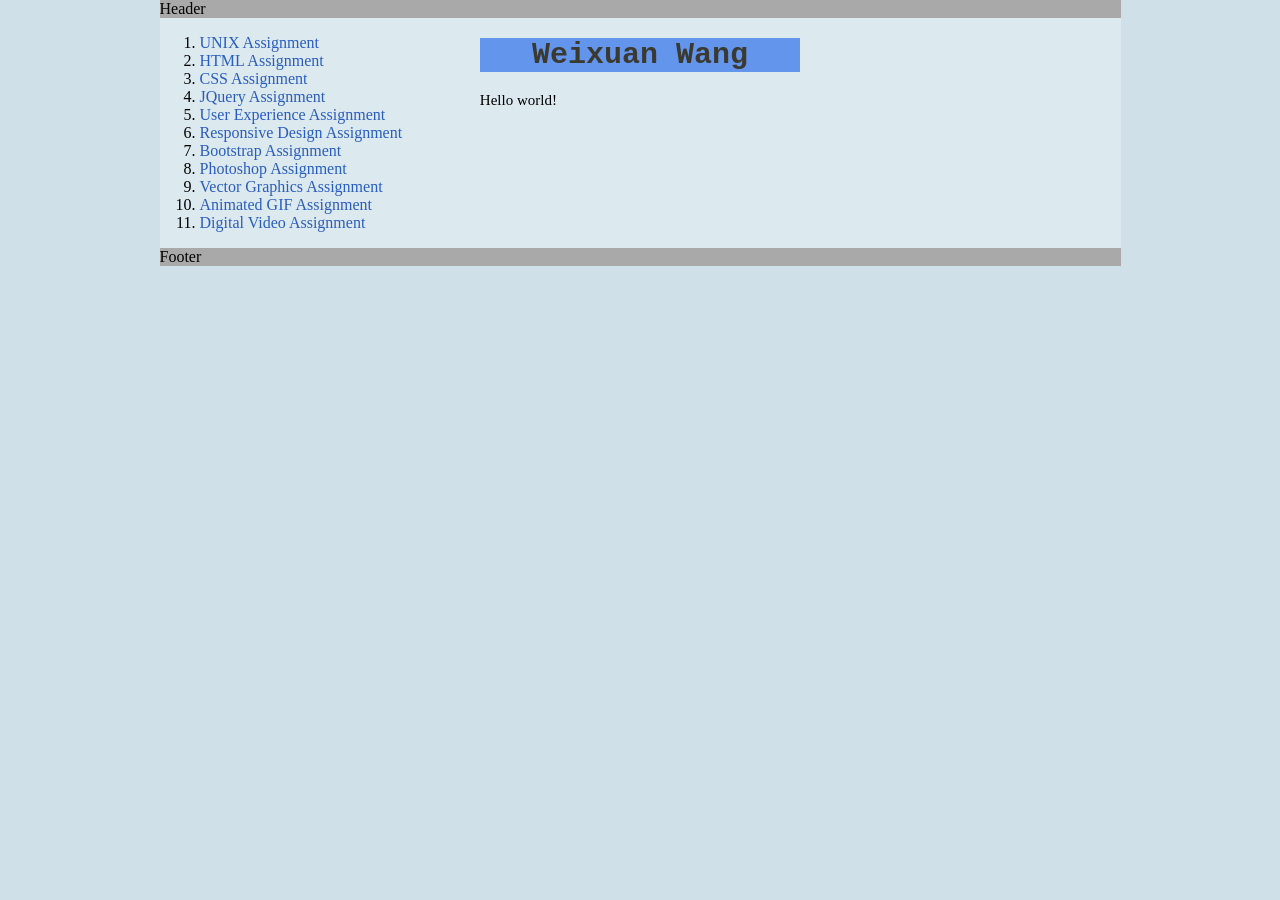
<file: index.html>
<!-- place your HTML code here -->
<!-- place your HTML code here -->
<!DOCTYPE html>
<html lang="en">
  <head>
    <meta charset="utf-8" />
    <link rel="stylesheet" type="text/css" href="css/main.css" />
    <!-- Media query for narrow browser width -->
      <link
       rel="stylesheet"
      media="only screen and (max-width: 480px)"
      href="css/mobile.css"
      />

    <!-- Media query for medium browser width -->
      <link
        rel="stylesheet"
        media="only screen and (min-width: 481px) and (max-width: 960px)"
        href="css/tablet.css"
      />

    <!-- Media query for full browser width -->
      <link
        rel="stylesheet"
        media="only screen and (min-width: 961px)"
        href="css/desktop.css"
      />

      <!-- Prevent smartphones from scaling the page by default -->
        <meta name="viewport" content="initial-scale=1" />
    <title>
      Weixuan Wang
    </title>
  </head>
  <!--Reference: Responsive layout examples-->
  <body>
    <div class="container">
      <header>Header</header>
      <nav class="column1" id="left-nav">
        <ol>  
          <li><a href="index.html">UNIX Assignment</a></li>
          <li><a href="about_me.html">HTML Assignment</a></li>
          <li><a href="index.html">CSS Assignment</a></li>
          <li><a href="topic_of_interest.html">JQuery Assignment</a></li>
          <li><a href="user_experience_design.html">User Experience Assignment</a></li>
          <li><a href="index.html">Responsive Design Assignment</a></li>
          <li><a href="professional_site.html">Bootstrap Assignment</a></li>
          <li><a href="photoshop.html">Photoshop Assignment</a></li>
          <li><a href="vector_graphics.html">Vector Graphics Assignment</a></li>
          <li><a href="animated_gif.html">Animated GIF Assignment</a></li>
          <li><a href="video.html">Digital Video Assignment</a></li>
      </ol>
    </nav>  
      <main class="column2" id="main-content">
        <h1>Weixuan Wang</h1>
        <p> Hello world! </p>
      </main>
      <aside class="column3" id="right-rail"></aside>
      <footer>Footer</footer>
    </div>
  </body>
</html>
</file>
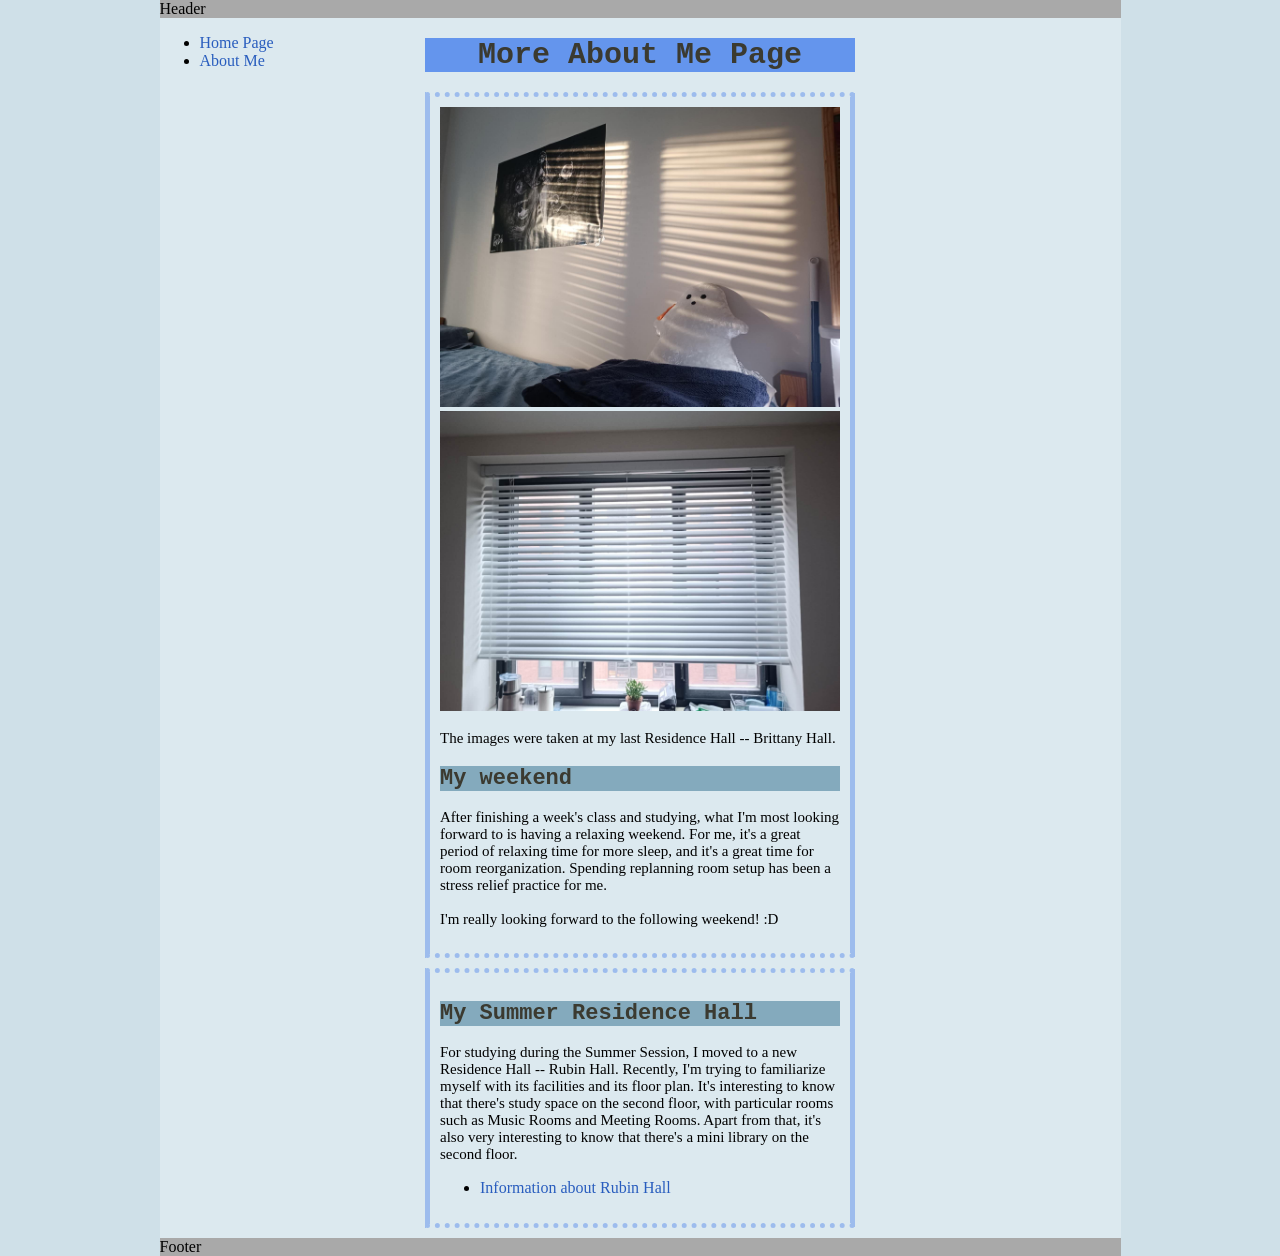
<file: more_about_me.html>
<!-- place your HTML code here -->
<!DOCTYPE html>
<html lang="en">
  <head>
    <meta charset="utf-8" />
    <link rel="stylesheet" type="text/css" href="css/main.css" />
    <title>
      Weixuan Wang
    </title>
    <!-- Media query for narrow browser width -->
      <link
       rel="stylesheet"
      media="only screen and (max-width: 480px)"
      href="css/mobile.css"
      />

    <!-- Media query for medium browser width -->
      <link
        rel="stylesheet"
        media="only screen and (min-width: 481px) and (max-width: 960px)"
        href="css/tablet.css"
      />

    <!-- Media query for full browser width -->
      <link
        rel="stylesheet"
        media="only screen and (min-width: 961px)"
        href="css/desktop.css"
      />

      <!-- Prevent smartphones from scaling the page by default -->
        <meta name="viewport" content="initial-scale=1" />
  </head>
  <body>
    <div class="container">
      <header>Header</header>
      <nav class="column1" id="left-nav">
        <ul>
          <li><a href="index.html">Home Page</a></li>  
          <li><a href="about_me.html">About Me</a></li>
        </ul>
      </nav>
      <main class="column2" id="main-content">
    <h1>More About Me Page</h1>
    <section>
        <img src="Images/Room.jpg" width="400"/> 
        <img src="Images/Blinds.jpg" width="400"/> 
        <p> 
            The images were taken at my last Residence Hall -- Brittany Hall.
        </p>
        <h2>My weekend</h2>
        <p> 
            After finishing a week's class and studying, what I'm most looking forward to is having a relaxing weekend. 
            For me, it's a great period of relaxing time for more sleep, and
            it's a great time for room reorganization.
            Spending replanning room setup has been a stress relief practice for me. 
            <br> </br>
            I'm really looking forward to the following weekend! :D
        </p>
    </section>
    <section>
        <h2>My Summer Residence Hall</h2>
        <p> 
            For studying during the Summer Session, I moved to a new Residence Hall -- Rubin Hall. 
            Recently, I'm trying to familiarize myself with its facilities and its floor plan. 
            It's interesting to know that there's study space on the second floor, with particular rooms such as Music Rooms and Meeting Rooms. 
            Apart from that, it's also very interesting to know that there's a mini library on the second floor. 
        </p>
         <ul>
            <li><a href="https://meet.nyu.edu/locations/rubin-hall/">Information about Rubin Hall</a></li>
        </ul>
    </section>
    </main>
    <aside class="column3" id="right-rail"></aside>
    <footer>Footer</footer>
    </div>
  </body>
</html>
</file>
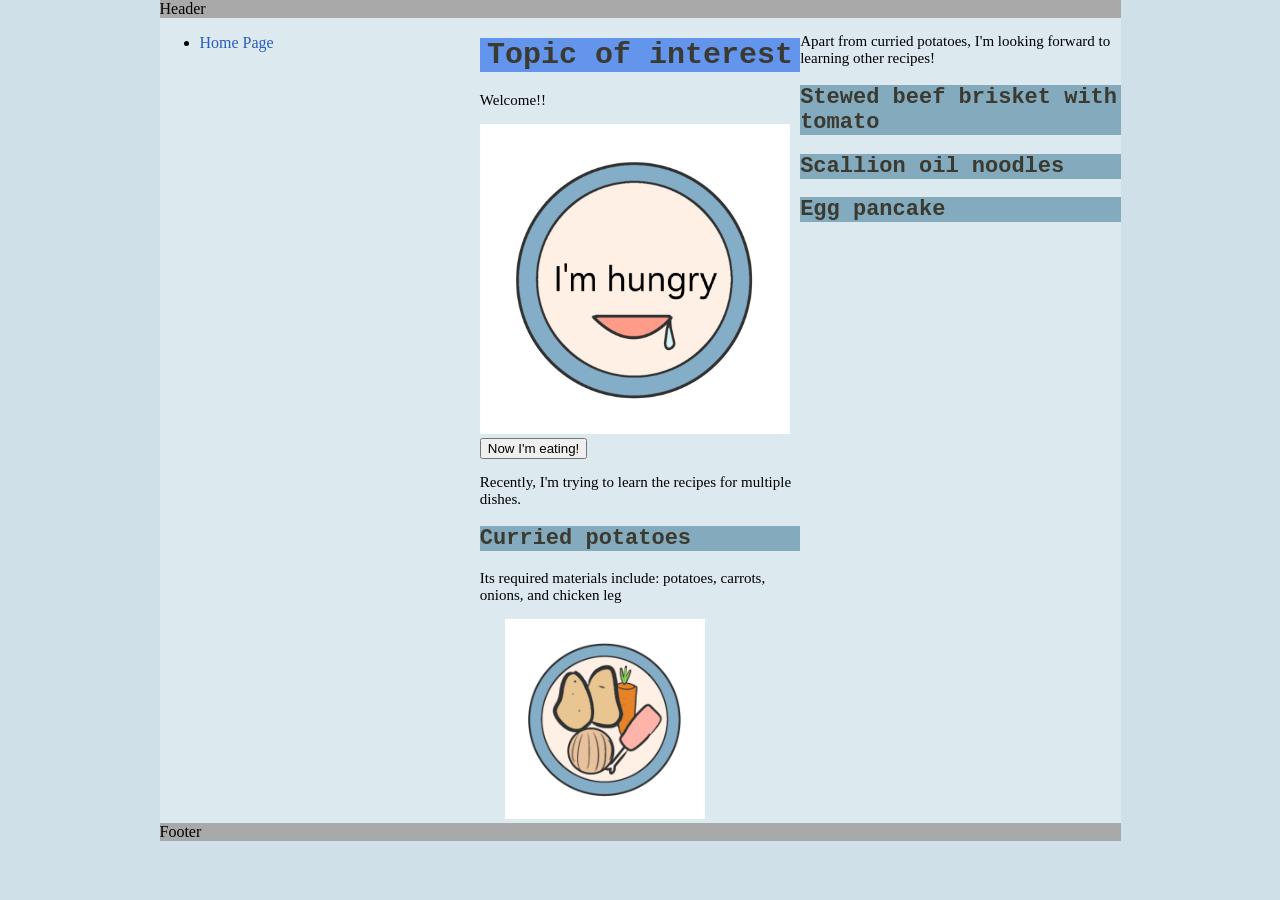
<file: topic_of_interest.html>
<!-- place your HTML code here -->
<!DOCTYPE html>
<html lang="en">
  <head>
    <meta charset="utf-8" />
    <link rel="stylesheet" type="text/css" href="css/main.css" />
    <script type="text/javascript" src="js/jquery-4.0.0.min.js"></script>
    <script type="text/javascript" src="js/main.js"></script>
    <title>
      Weixuan Wang
    </title>
    <!-- Media query for narrow browser width -->
      <link
       rel="stylesheet"
      media="only screen and (max-width: 480px)"
      href="css/mobile.css"
      />

    <!-- Media query for medium browser width -->
      <link
        rel="stylesheet"
        media="only screen and (min-width: 481px) and (max-width: 960px)"
        href="css/tablet.css"
      />

    <!-- Media query for full browser width -->
      <link
        rel="stylesheet"
        media="only screen and (min-width: 961px)"
        href="css/desktop.css"
      />

      <!-- Prevent smartphones from scaling the page by default -->
        <meta name="viewport" content="initial-scale=1" />
  </head>
  <body>
    <div class="container">
      <header>Header</header>
      <nav class="column1" id="left-nav">
        <ul>
          <li><a href="index.html">Home Page</a></li>  
        </ul>
      </nav>
      <main class="column2" id="main-content">
        <h1>Topic of interest</h1>
        <p> Welcome!!</p>
        <img id="HungryFace" src="Images/HungryFace.jpg" alt="Image of a drooling hungry face" width="310">
        <button>Now I'm eating!</button>
        <p>
          Recently, I'm trying to learn the recipes for multiple dishes.
        </p> 
        <article class="CurryCooking"> 
          <h2>Curried potatoes</h2>
          <p>Its required materials include: potatoes, carrots, onions, and chicken leg</p>
          <img id="Curry" src="Images/CurryPrep.jpg" alt="Image of materials required to cook curry" width="200"/> 
        </article>
      </main>
      <aside class="column3" id="right-rail">
        <p>Apart from curried potatoes, I'm looking forward to learning other recipes! </p>
        <h2>Stewed beef brisket with tomato</h2>
        <h2>Scallion oil noodles</h2>
        <h2>Egg pancake</h2>
      </aside>
    <footer>Footer</footer>
    </div>
  </body>
</html>
</file>
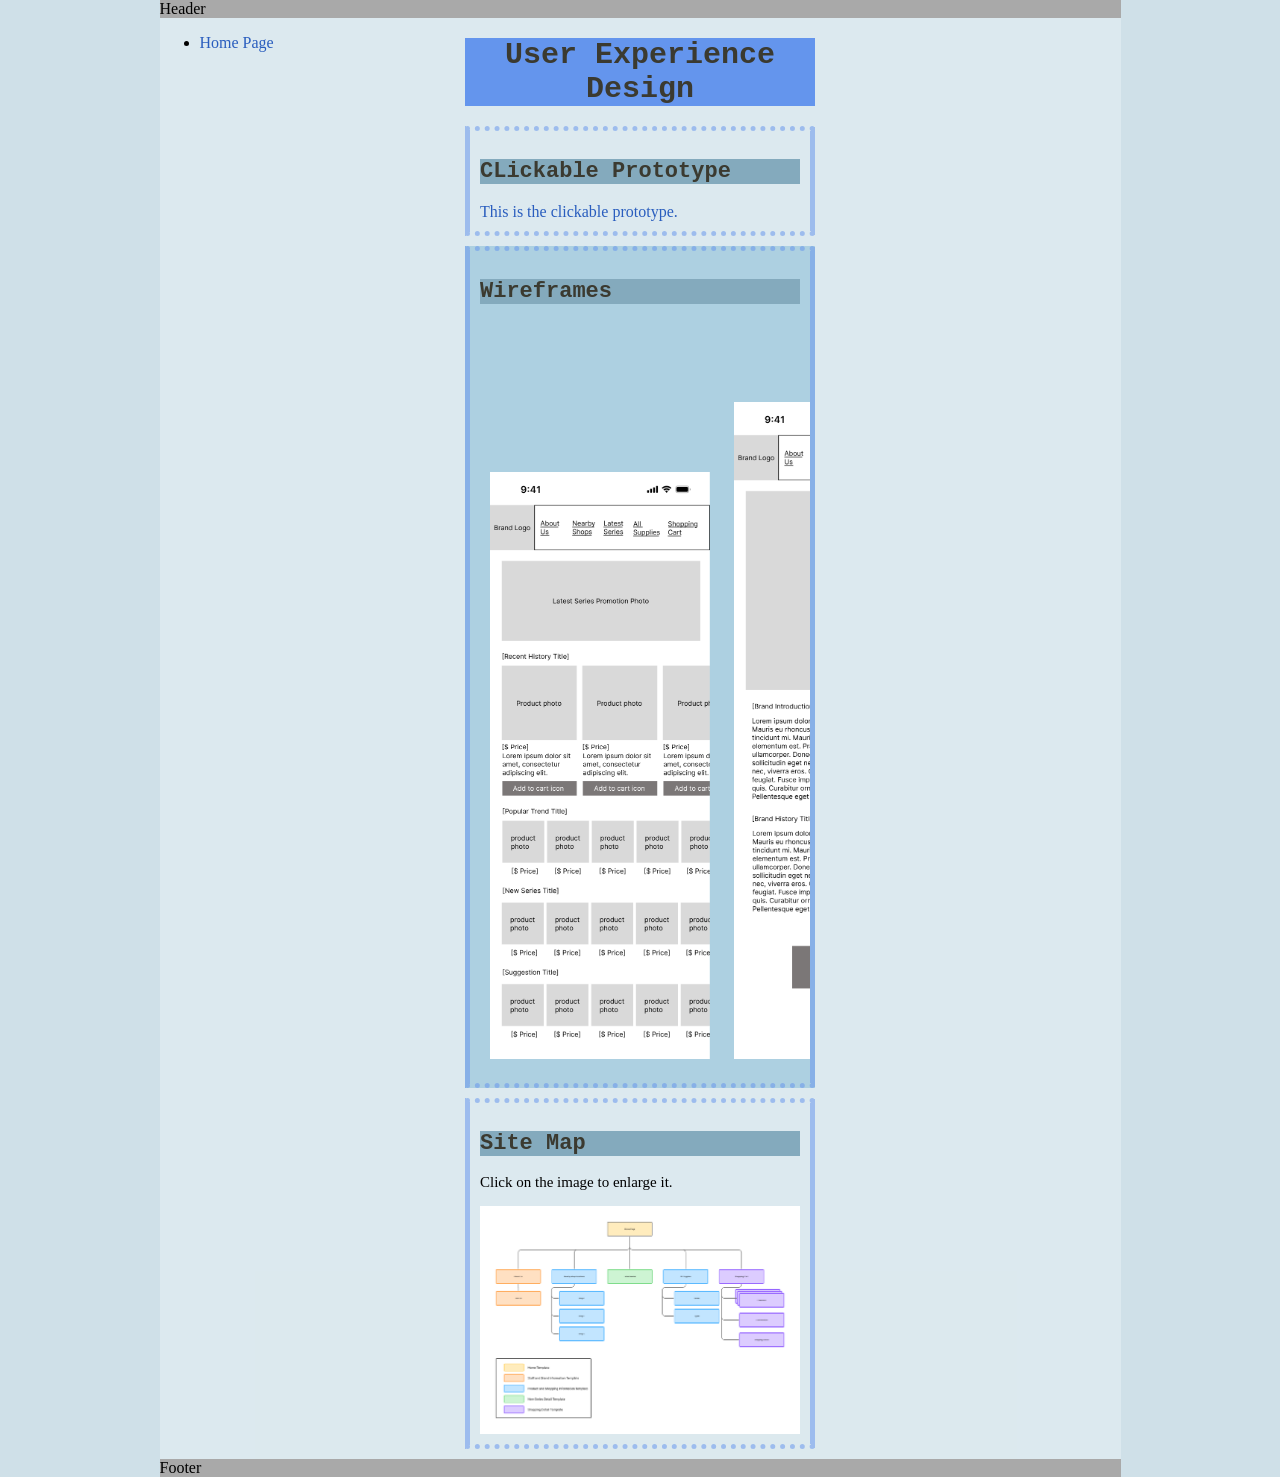
<file: user_experience_design.html>
<!-- place your HTML code here -->
<head>
    <meta charset="utf-8" />
    <link rel="stylesheet" type="text/css" href="css/main.css" />
    <!-- Media query for narrow browser width -->
      <link
       rel="stylesheet"
      media="only screen and (max-width: 480px)"
      href="css/mobile.css"
      />

    <!-- Media query for medium browser width -->
      <link
        rel="stylesheet"
        media="only screen and (min-width: 481px) and (max-width: 960px)"
        href="css/tablet.css"
      />

    <!-- Media query for full browser width -->
      <link
        rel="stylesheet"
        media="only screen and (min-width: 961px)"
        href="css/desktop.css"
      />

      <!-- Prevent smartphones from scaling the page by default -->
        <meta name="viewport" content="initial-scale=1" />
</head>
<body>
  <div class="container">
    <header>Header</header>

    <nav class="column1" id="left-nav">
       <ul>
            <li><a href="index.html">Home Page</a></li>  
        </ul>
      </nav>

    <main class="column2" id="main-content">
      <h1>User Experience Design</h1>
      <section class="prototype">
        <h2>CLickable Prototype</h2>
        <a href="https://www.figma.com/proto/MxITYBhhhkpdOLq0YjQsJI/Web-wireframe?node-id=0-1&t=arFk6GPMyzoSWlzx-1">This is the clickable prototype.</a>
      </section>
      <section class="wireframes">
        <h2>Wireframes</h2>
        <img src="Images/Home.png" alt="Homepage" width="220px"/>
        <img src="Images/AboutUs.png" alt="About us pages with brand introduction" width="220px" />
        <img src="Images/JoinUs.png" alt="Join us page with occupation description" width="220px" />
        <img src="Images/NearbyShops.png" alt="Nearby shops'page showing nearby stores selling stationary of this brand" width="220px " />
        <img src="Images/LatestSeries.png" alt="Pages showing information of the brand's latest series of stationary" width="220px" />
        <img src="Images/AllSupplies-series.png" alt="Page showing all supplies under different series" width="220px" />
        <img src="Images/AllSupplies-types.png" alt="Page showing all supplies under different types of stationary" width="220px" />
        <img src="Images/ShoppingCart.png" alt="Shopping cart page" width="220px" />
      </section>
      <section class="site_map">
        <h2>Site Map</h2>
        <!--Reference: W3Schools Thumbnail Image-->
        <p>Click on the image to enlarge it.</p>
        <a target="_blank" href="Images/Web-sitemap.png">
          <img src="Images/Web-sitemap.png" alt="Wireframe of the website" width=320px/>
        </a>
      </section>
    </main>
    <aside class="column3" id="right-rail"></aside>
    <footer>Footer</footer>
  </div>
</body>
</html>
</file>
<file: css/main.css>
/* place your CSS code here */
body {
  background-color: #cfe0e8;
}

h1 {
  color: #3b3a30; /* brown color from W3Schools*/
  background-color:cornflowerblue;
  font-family:Courier, sans-serif; 
  font-size: 30px; 
  text-align: center;
}

h2 {
  color: #3b3a30; /* brown color from W3Schools*/
  background-color:#84aabd;
  font-family:Courier, sans-serif; 
  font-size: 22px;
}

h3 {
  color: #3b3a30; /* brown color from W3Schools*/
  background-color:cornflowerblue;
  font-family:Courier, sans-serif; 
}

p {
  font-family: verdana;
  font-size: 15px; 
}

/* link styling */
a:link {
  color: rgb(41, 93, 190);
  background-color: none;
  text-decoration: none;
}

a:visited {
    color:rgb(166, 84, 55);
   /* text-decoration-line: underline;*/
}

a:hover {
  background-color: lightgreen;
  text-decoration: underline;
  border-style: solid;
  border-color:#3b3a30;
}

a:active {
  background-color:khaki;
  text-decoration: underline;
  border-style: none;
} 

/* section styling */
section {
    padding: 10px;
    margin-bottom: 10px;
    border-style: dotted solid;
    border-width: 5px;
    border-color:rgba(100, 148, 237, 0.517);
}

section#my_background{
    background-color:#c0ded9;
}

section#my_background h2{
    border-bottom-style:dotted;
    border-top-style: dotted;
    border-width: 3px;
}

section#my_interests{
    background-color:#eaece5;
}
section#my_interests h2{
    border-bottom-style: dotted;
    border-top-style: dotted;
    border-width: 3px;
}

img#Curry {
  margin-left: 25px;
}

/* styling for UX design page*/
/* Code reference: W3Schools https://www.w3schools.com/howto/howto_css_image_gallery_scroll.asp */

.wireframes {
  background-color: #add0e1;
  max-width: 320px;
  overflow-x: auto;
  white-space: nowrap;
  padding: 10px;
}

.wireframes img {
  padding: 10px;
}

/* Reference: W3Schools */

/* Reference: Responsive design layout examples on course website */
html,
body {
  margin: 0;
  padding: 0;
}

/* center the container within the page */
.container{
  width: 1200px;
  margin-left: auto;
  margin-right: auto;
  display: grid;
  background-color:#ffffff46;
}

header,
footer{
  background-color:darkgray;
}

header{
  grid-area: header;
}

footer{
  grid-area: footer;
}

main{
  grid-area: main-content;
}

nav{
  grid-area: left-nav;
}

aside{
  grid-area: right-rail;
}

/* Reference: https://www.tutorialspoint.com/article/how-we-can-put-three-divisions-div-side-by-side-in-html*/
/*
.container {
  display: flex;
}

.column {
  flex: 1;
  text-align: center;;
  } */

/*Reference: "CSS Layout" from course website */
/*
  .container {
  display: flex;
  flex-direction: row; 
  gap: 1rem; 
  }

.column1, .column2, .column3 { 
  flex-grow: 1; 
  background-color:burlywood;
}
*/
</file>
<file: css/mobile.css>
/* Reference: Responsive design layout examples on course website */
.container{
    width: 480px;
    grid-template-columns: 1fr; 
    grid-template-areas:
    "header"
    "left-nav"   
    "main-content"   
    "right-rail"
    "footer";
}
</file>
<file: css/tablet.css>
/*Reference: Responsive layout examples */
.container{
    width:681px;
    grid-template-columns: 1fr  1fr; 
    grid-template-areas:
    "header     header"
    "left-nav   main-content"
    "right-rail right-rail"
    "footer     footer";
}
</file>
<file: css/desktop.css>
/*Reference: Responsive layout examples */
.container{
    width: 961px;
    grid-template-columns: 1fr 1fr 1fr; 
    grid-template-areas:
    "header     header         header"
    "left-nav   main-content   right-rail"
    "footer     footer         footer";
}
</file>
